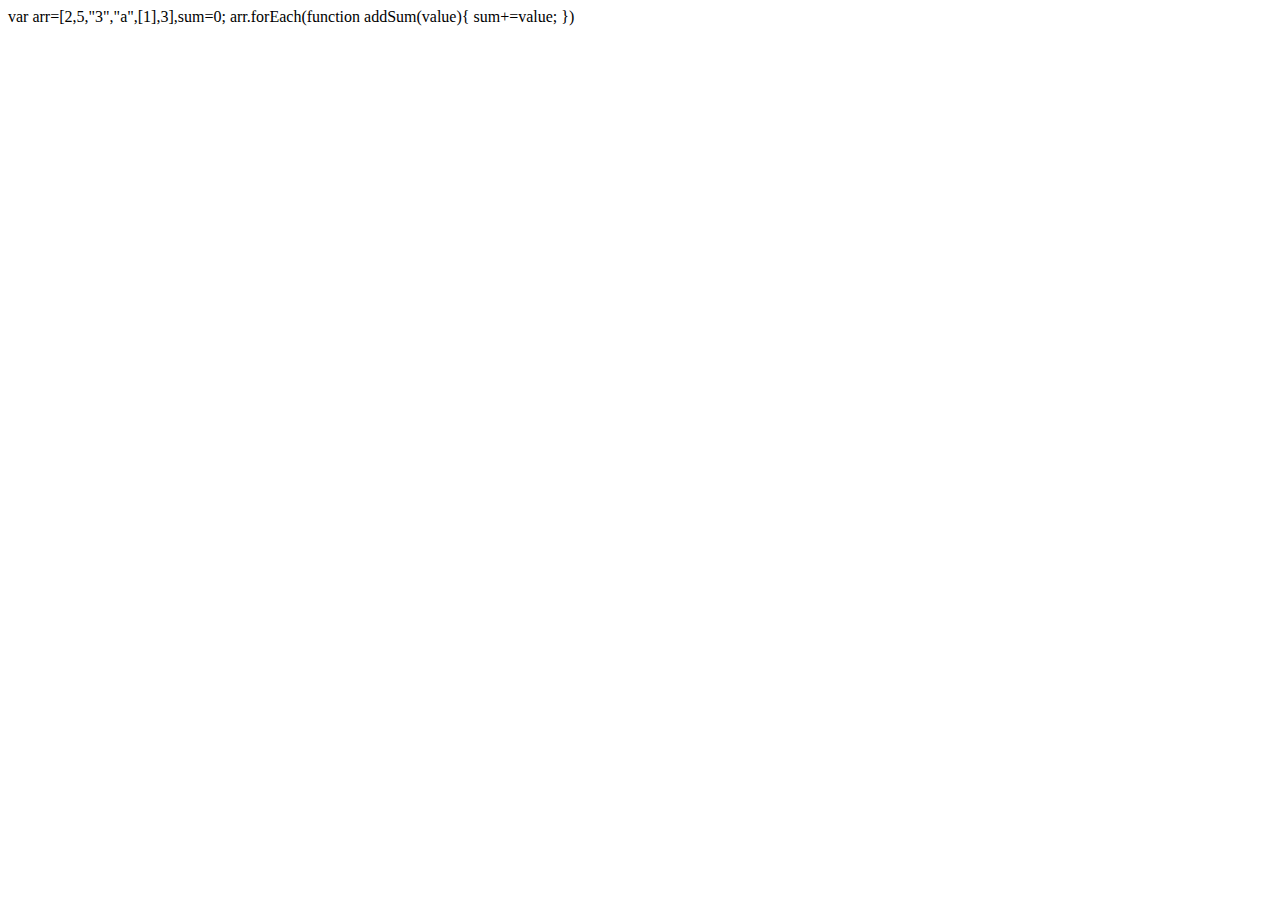
<file: 0421_guoya/index.html>
<!DOCTYPE html>
<html>
	<head>
		<meta charset="utf-8" />
		<title></title>
	</head>
	<body>
		var arr=[2,5,"3","a",[1],3],sum=0;
		arr.forEach(function addSum(value){
			sum+=value;
        })
	</body>
</html>
</file>
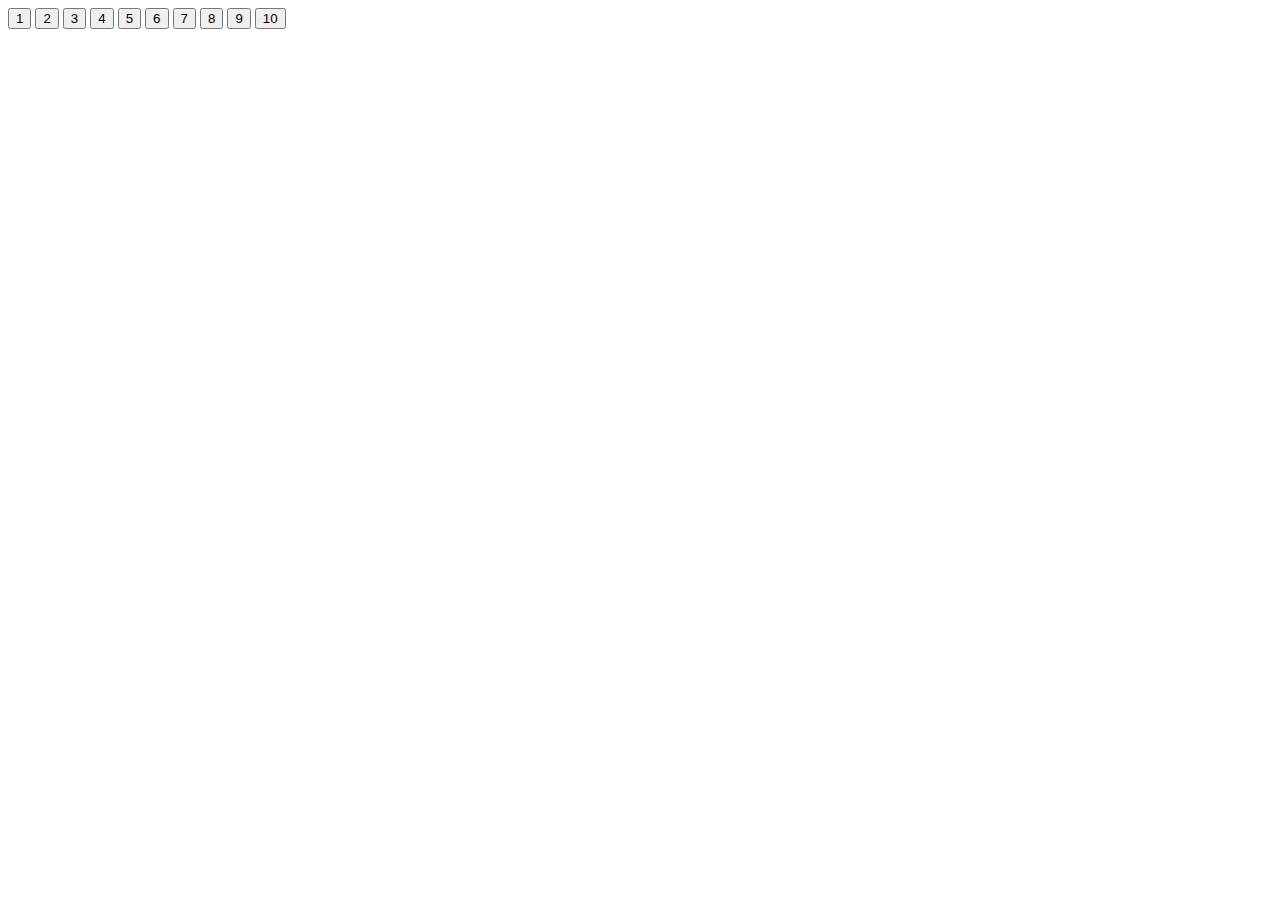
<file: 0510_guoya/index.html>
<!DOCTYPE html>
<html>
	<head>
		<meta charset="utf-8" />
		<title>0510</title>
	</head>
	<body>
		<input type="button" value="1" />
		<input type="button" value="2" />
		<input type="button" value="3" />
		<input type="button" value="4" />
		<input type="button" value="5" />
		<input type="button" value="6" />
		<input type="button" value="7" />
		<input type="button" value="8" />
		<input type="button" value="9" />
		<input type="button" value="10" />

		<script type="text/javascript">
			var inputLists = document.querySelectorAll("input");
			for (let i = 0; i < inputLists.length; i++) {
				inputLists[i].onclick = function() {
					alert(i + 1);
				};
			}
		</script>
	</body>
</html>
</file>
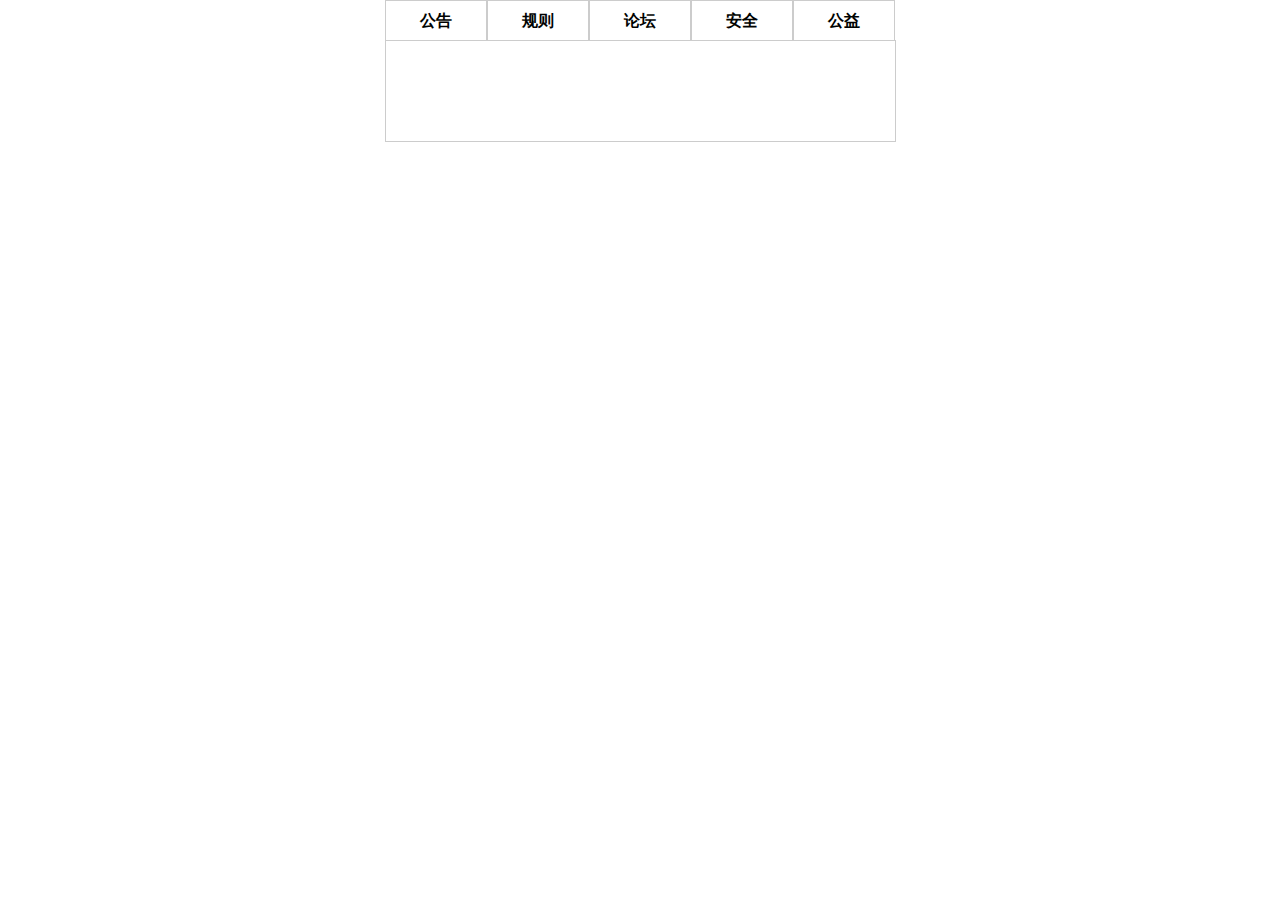
<file: 0515_guoya/index.html>
<!DOCTYPE html>
<html>
	<head>
		<meta charset="utf-8" />
		<title></title>
		<link rel="stylesheet" type="text/css" href="new_file.css"/>
	</head>
	<body>
		<div class="tab-head">
			<h2 class="selected">公告</h2>
			<h2>规则</h2>
			<h2>论坛</h2>
			<h2>安全</h2>
			<h2>公益</h2>
		</div>
		<div class="tab-content">
			<div class="show">
				<a href="#" class="wenzi">数据七夕：金牛爱玫瑰</a>
			</div>
			<div>
				<a href="#" class="wenzi">“金额返现”要管控啦</a>
			</div>
			<div>
				<a href="#" class="wenzi">论坛区域</a>
			</div>
			<div>
				<a href="#" class="wenzi">账号安全神器阿里钱盾</a>
			</div>
			<div>
				<a href="#" class="wenzi">公益爱心</a>
			</div>
		</div>



		<script type="text/javascript">
			var tabs = document.getElementsByClassName('tab-head')[0].getElementsByTagName('h2'),
				contents = document.getElementsByClassName('tab-content')[0].getElementsByTagName('div');
			(function changeTab(tab) {
				for (var i = 0, len = tabs.length; i < len; i++) {
					tabs[i].onmouseover = showTab;
				}
			})();
			function showTab() {
				for (var i = 0, len = tabs.length; i < len; i++) {
					if (tabs[i] === this) {
						tabs[i].className = 'selected';
						contents[i].className = 'show';
					} else {
						tabs[i].className = '';
						contents[i].className = '';
					}
				}
			}
		</script>

	</body>
</html>
</file>
<file: 0515_guoya/new_file.css>
*{
	padding: 0;
	margin: 0;
}

.tab-head{
	width: 510px;
	height: 40px;
	margin: 0 auto;
}

h2 {
	width: 100px;
	height: 40px;
	border-top: 1px solid #cccccc;
	border-left: 1px solid #cccccc;
	border-right: 1px solid #cccccc;
	color: #000200;
	float: left;
	text-align: center;
	font-size: 16px;
	line-height: 40px;
}


.tab-content {
	border:1px solid #cccccc;
	width: 509px;
	height: 100px;
	margin: 0 auto;
}

.tab-content div {
	display: none;
}


.selected {
</file>
